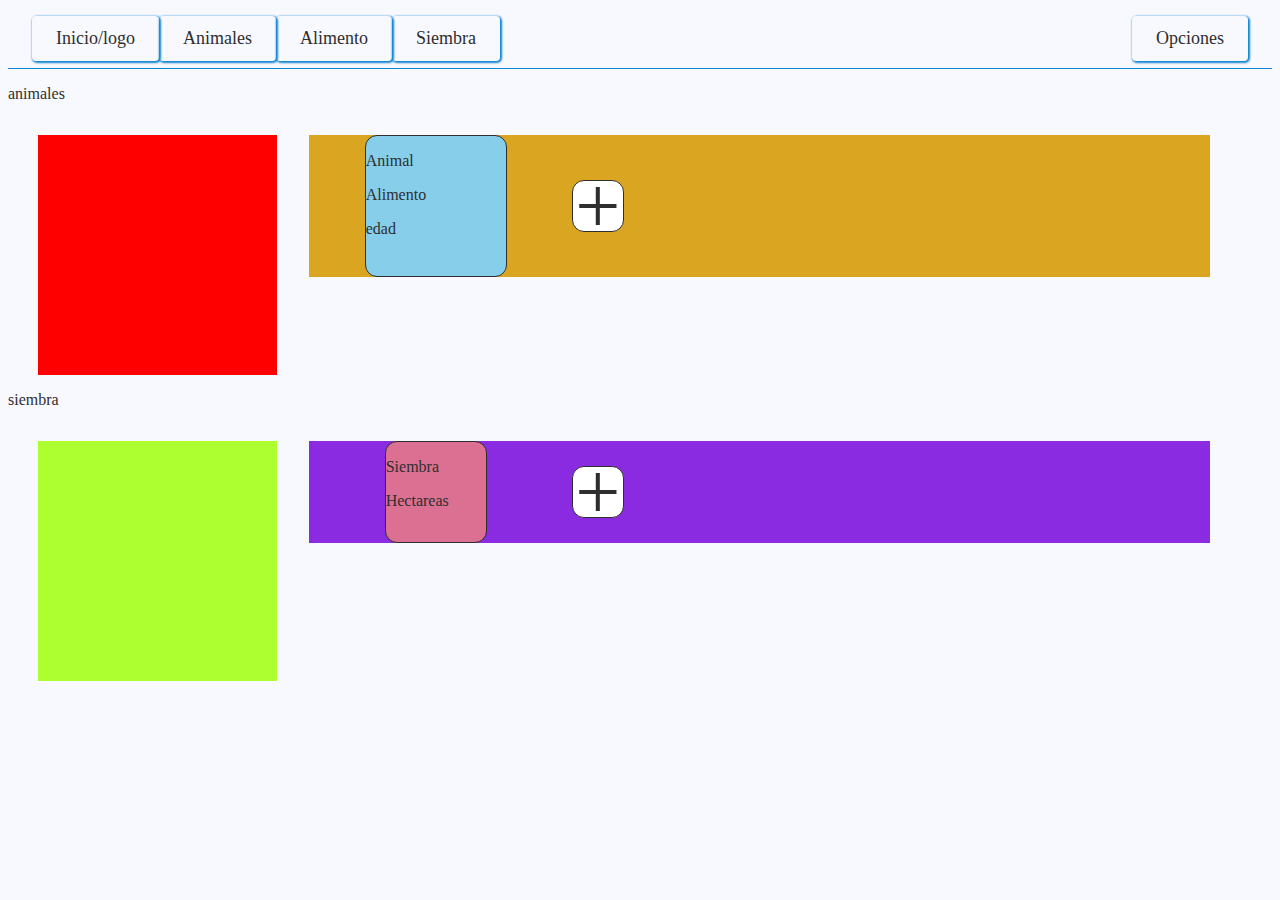
<file: index.html>
<!DOCTYPE html>
<html lang="en">
<head>
    <meta charset="UTF-8">
    <meta http-equiv="X-UA-Compatible" content="IE=edge">
    <meta name="viewport" content="width=device-width, initial-scale=1.0">
    <link rel="stylesheet" href="./css/style.css">
    <title>Condas</title>
</head>
<body>
    <nav>
        <button class="button-menu-mobile">
            <div></div>
            <div></div>
            <div></div>
        </button>
        <div class="navbar-left">
            <ul>
                <li>
                    <a href="./index.html">Inicio/logo</a>
                </li>
                <li>
                    <a href="./view/animales.html">Animales</a>
                </li>
                <li>
                    <a href="./view/alimento.html">Alimento</a>
                </li>
                <li>
                    <a href="./view/siembra.html">Siembra</a>
                </li>
            </ul>
        </div>

        <div class="navbar-right">
            <ul>
                <li>
                    <a href="./view/opciones.html">Opciones</a>
                </li>
            </ul>
        </div>

        <div class="menu-mobile inactive">
            <ul>
                <li>
                    <a href="./index.html">Inicio/logo</a>
                </li>
                <li>
                    <a href="./view/animales.html">Animales</a>
                </li>
                <li>
                    <a href="./view/alimento.html">Alimento</a>
                </li>
                <li>
                    <a href="./view/siembra.html">Siembra</a>
                </li>
            </ul>

            <ul>
                <li>
                    <a href="./view/opciones.html">Opciones</a>
                </li>
            </ul>
        </div>
    </nav>
    <p>animales</p>
    <div class="animales">
        
        <div class="animales-totales">

        </div>

        <div class="animales-registrados">
            <div class="animales-existentes"> <div><p>Animal</p></div>
            <div> <p>Alimento</p></div>
            <div> <p>edad</p></div>
            </div>
  
            
            <div id="btnAddAnimales" class="agregar-nuevo-campo">
                <p>+</p>
            </div>

        </div>
    </div>
    <p>siembra</p>
    <div class="siembras">
        
        <div class="siembras-totales">

        </div>

        <div class="siembras-registradas">
            <div class="siembras-existentes"> <div><p>Siembra</p></div>
            <div> <p>Hectareas</p></div>
            </div>

    
  
            
            <div id="btnAddSiembra" class="agregar-nuevo-campo">
                <p>+</p>
            </div>

        </div>
    </div>


    <script src="./js/style/style.js"></script>
    
</body>
</html>
</file>
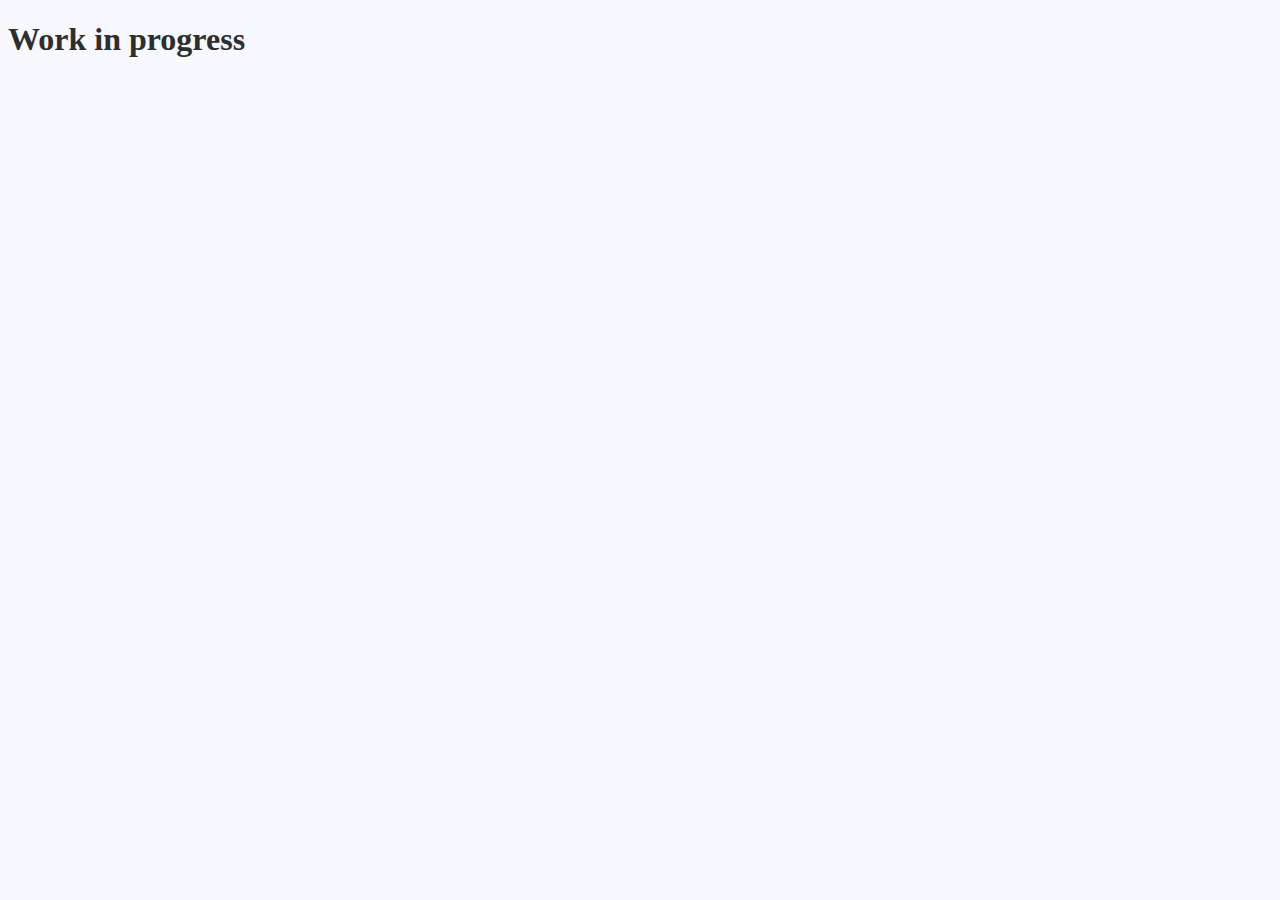
<file: view/alimento.html>
<!DOCTYPE html>
<html lang="en">
<head>
    <meta charset="UTF-8">
    <meta http-equiv="X-UA-Compatible" content="IE=edge">
    <meta name="viewport" content="width=device-width, initial-scale=1.0">
    <link rel="stylesheet" href="../css/style.css">
    <title>Condas</title>
</head>
<body>
   <h1>Work in progress</h1>
    
</body>
</html>
</file>
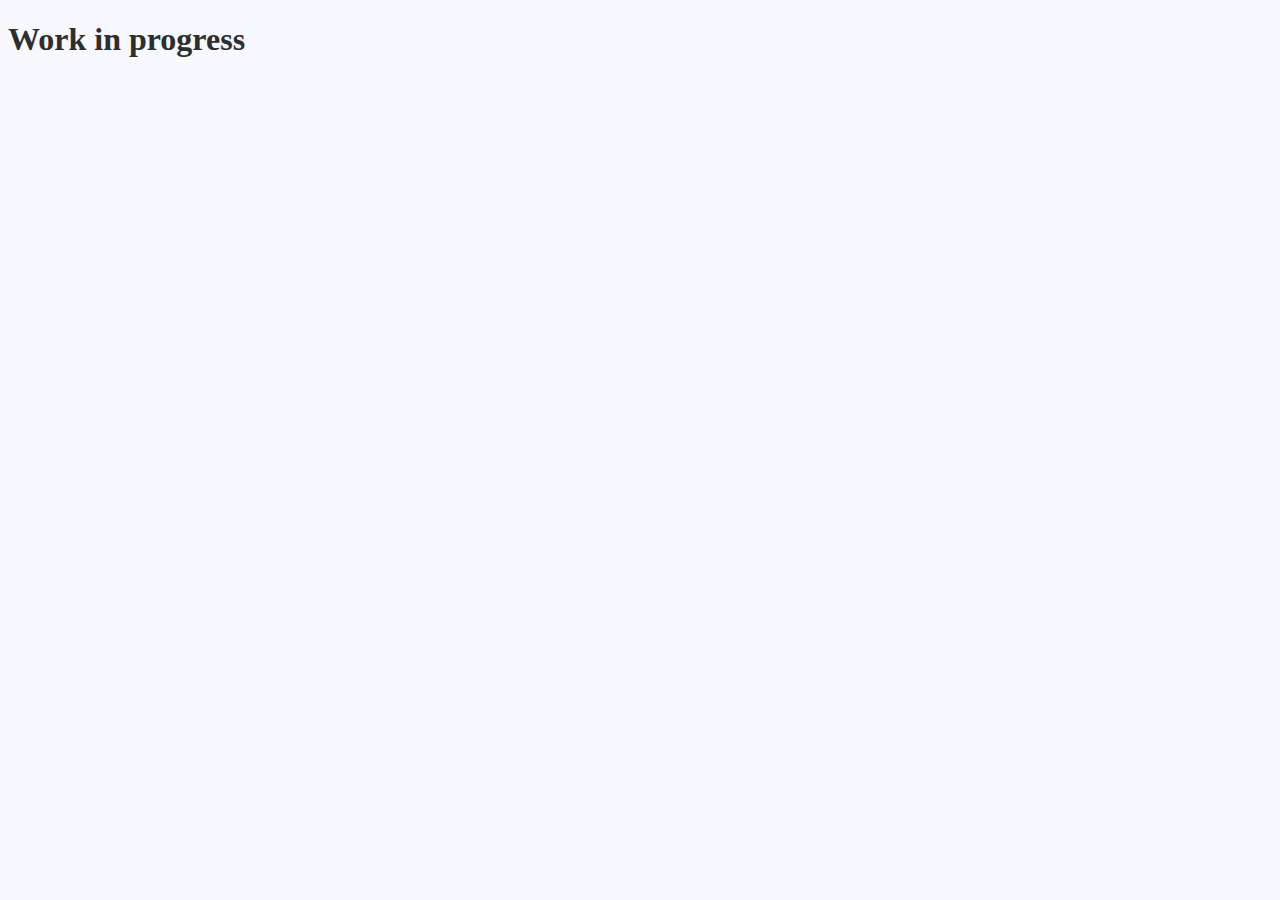
<file: view/animales.html>
<!DOCTYPE html>
<html lang="en">
<head>
    <meta charset="UTF-8">
    <meta http-equiv="X-UA-Compatible" content="IE=edge">
    <meta name="viewport" content="width=device-width, initial-scale=1.0">
    <link rel="stylesheet" href="../css/style.css">
    <title>Condas</title>
</head>
<body>
   <h1>Work in progress</h1>
    
</body>
</html>
</file>
<file: css/style.css>
:root{
    /*variables para colores generales y de las barras de navegacion*/
    --text-color: #2E2E2E;
    --background-color: ghostwhite;
    --border-navbar-color: #0F85D1;
    --background-color-navbar: #3498DB;
    --size-title: 18px;
    --size-subtitle: 16px;
    --size-text: 14px;
    
    /*variables de tamaño de las tarjetas animales*/
    --card-animales-total-conteiner-width:320px; 
    --card-animales-total-conteiner-height:240px; 
    --card-animales-conteiner-width: calc(100% - 60px);
    --card-animales-conteiner-height: auto;

    /* Variables para tamaños de las tarjetas*/
    --card-nuevo-conteiner-width: 100%;
    --card-nuevo-conteiner-height:calc(100% - 22px);


    /*variables para colores del apartado de animales*/

    /*variables para colores del apartado de siembra*/
}

body{
    background-color: var(--background-color);
    color: var(--text-color);
}


/* 

Estilos la barra de navegacion desktop

*/
.inactive{
    display: none;
}

.button-menu-mobile{
    display: none;

}

nav{
    display: flex;
    justify-content: space-between;
    height: 60px;
    padding: 0px 24px;
    border-bottom: 1px solid var(--border-navbar-color);   
}

.navbar-left{
    display: flex;    
}

.navbar-left ul{
    display: grid;
    margin-left: 12px;
}

.navbar-left ul li,
.navbar-right ul li{
    display: grid;
    margin: 0 ;
}

.navbar-left ul li a,
.navbar-right ul li a{
    font-size: var(--size-title);
    text-decoration: none;
    color: var(--text-color);
    margin: 0px;
    padding: 12px 24px;
    box-shadow: 1px 1px 2px 1px var(--border-navbar-color);
    border-radius: 4px;
}
.navbar-left ul,
.navbar-right ul{
    list-style: none;
    padding: 0;
    margin: 0px;
    display: flex;
    align-items: center;
    height: 60px;
}

.navbar-left ul li a:hover,
.navbar-right ul li a:hover{
    transition: .25s;
    border: 1px  solid var(--border-navbar-color);
    background-color: var(--background-color-navbar);
    border-radius: 12px;
    color: white;
    box-shadow: none;
}


/*
Estilos en la barra de navegacion en Mobile
*/

.menu-mobile{
    padding: 24px;
    position: absolute;
    margin-top: 61px;
    background-color: white;
    left: 0;
    width: calc(100% - 48px);
    height: calc(70% + 48px);
    
}

.menu-mobile ul{
    list-style: none;
    margin: 24px 0 0;
    padding: 0;
}

.menu-mobile ul li{
    display: flex;
    margin-bottom: 20px;
    height: 24px;
}



.menu-mobile ul:nth-child(1){
    border-bottom: 1px solid var(--border-navbar-color);
}

.menu-mobile a{
    font-size: var(--size-title);
    text-decoration: none;
    color: var(--text-color)
}

.menu-mobile ul li a:hover{
    border: 1px  solid var(--border-navbar-color);
    border-radius: 8px;
    padding: 0px 12px;
}



/*
    Estilos de animales
*/

.animales{
    display: flex;
    
    width: var(--card-animales-conteiner-width);
    height: var(--card-animales-conteiner-height);
    margin: 20px 60px 10px 30px;
}

.animales-totales{
    background-color: red;
    width: var(--card-animales-total-conteiner-width);
    height: var(--card-animales-total-conteiner-height);
    margin: 12px 0px 0 ;

}

.animales-registrados{
    display: grid;
    background-color: goldenrod;
    grid-template-columns: repeat(auto-fill, 150px);
    grid-auto-flow: row;
    place-content: center;
    gap: 12px;
    width: var(--card-nuevo-conteiner-width);
    height: var(--card-nuevo-conteiner-height);
    margin: 12px 32px;
}


.animales-existentes{
    background-color: skyblue;
    width: 140px;
    height: 140px;
    grid-template-columns: auto 1fr auto auto;
    border: 1px solid var(--text-color);
    border-radius: 12px ;
    justify-content: center;
    align-items: center;
    text-align: start;

}

/*Agregar nuevo campo*/
.agregar-nuevo-campo{
    display: flex;
    justify-content: center;
    align-items: center;
    background-color: #fff;
    width: 50px;
    height: 50px;  
    border-radius: 12px;
    cursor: pointer;
    border: 1px solid var(--text-color);
}

.agregar-nuevo-campo:hover{
    transition: 0.15s;
    border-radius: 18px;
    font-size: 82px;
    text-shadow: 1px 1px 2px black; 
}

.agregar-nuevo-campo p{
    font-size: 80px;
}


.animales-registrados:last-child{
    justify-items: center;
    align-items: center;
}

.siembras-registradas:last-child{
    justify-items: center;
    align-items: center;
}

/*  Estilo de siembras
*/


.siembras{
    display: flex;
    
    width: var(--card-animales-conteiner-width);
    height: var(--card-animales-conteiner-height);
    margin: 20px 60px 10px 30px;
}

.siembras-totales{
    background-color: greenyellow;
    width: var(--card-animales-total-conteiner-width);
    height: var(--card-animales-total-conteiner-height);
    margin: 12px 0px 0 ;

}

.siembras-registradas{
    display: grid;
    background-color: blueviolet;
    grid-template-columns: repeat(auto-fill, 150px);
    grid-auto-flow: row;
    place-content: center;
    gap: 12px;
    width: var(--card-nuevo-conteiner-width);
    height: var(--card-nuevo-conteiner-height);
    margin: 12px 32px;
}


.siembras-existentes{
    background-color: palevioletred;
    width: 100px;
    height: 100px;
    grid-template-columns: auto 1fr auto auto;
    border: 1px solid var(--text-color);
    border-radius: 12px ;
    justify-content: center;
    align-items: center;
    text-align: start;

}


@media(max-width: 640px){
    .navbar-left{
        display:none;
    }

    .navbar-right{
        display: none;
    }

    .button-menu-mobile{
        display: flex;
        flex-direction: column;
        width: 3rem;
        height: 3rem;
        border: 0;
        background: transparent;
        gap: .65rem;
        cursor: pointer;
        
    }

    .button-menu-mobile div{
        background-color: var(--border-navbar-color);
        height: 5px;
        width: 45px;
        border-radius: 5px;
        transition: all .3s;
        transform-origin: left;
        box-shadow: 1px 1px 2px var(--border-navbar-color);
    }
    
    .animales{
        display: grid;
        width:90%;
        height: auto;
        gap: 12px;
        place-content: center;
        
    }
    .animales-registrados{
        display: grid;
        grid-template-columns: repeat(auto-fill, 150px);
        place-content: center;
        margin-left:0;
        background-color: green;
        width: 100%;
        height: calc(100% - 22px);
        
    }

    .animales-totales{
        background-color: red;
        width: var(--card-animales-total-conteiner-width);
        height: var(--card-animales-total-conteiner-height);
        width: 85vw;
    
    }
}
</file>
